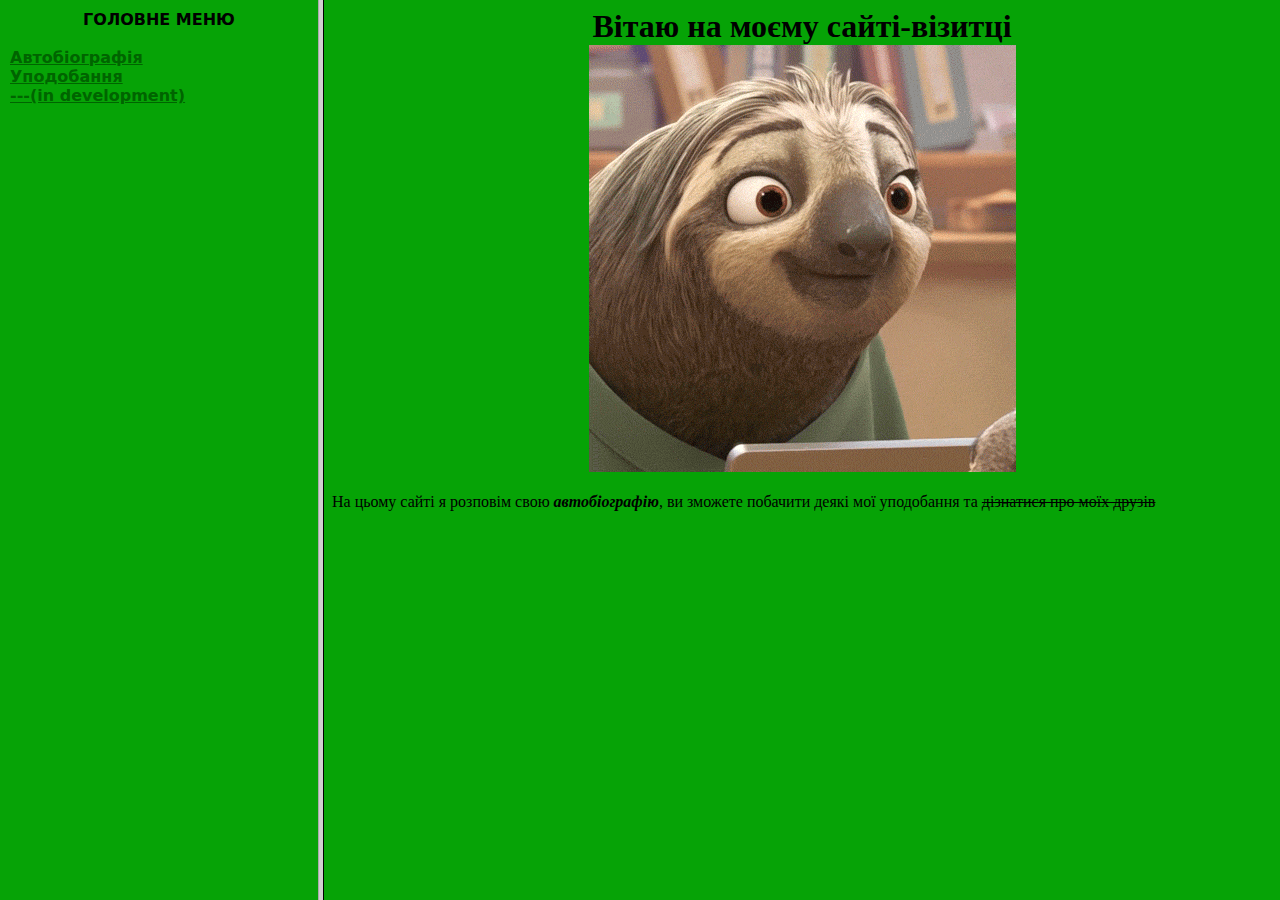
<file: index.html>
<html>
<head>
<title>
Сайт-візитка Хажанця Каріма
</title>
<link rel="stylesheet" href="styles/main.css">
</head>
<frameset cols=25%,75%>
<frame src=menu.html
name=menu 
scroling=no
frameborder=1
border=15
marginheight=10
marginwidth=10>
<frame src=frame2.html
name=frame2>
</frameset>
</html>
</file>
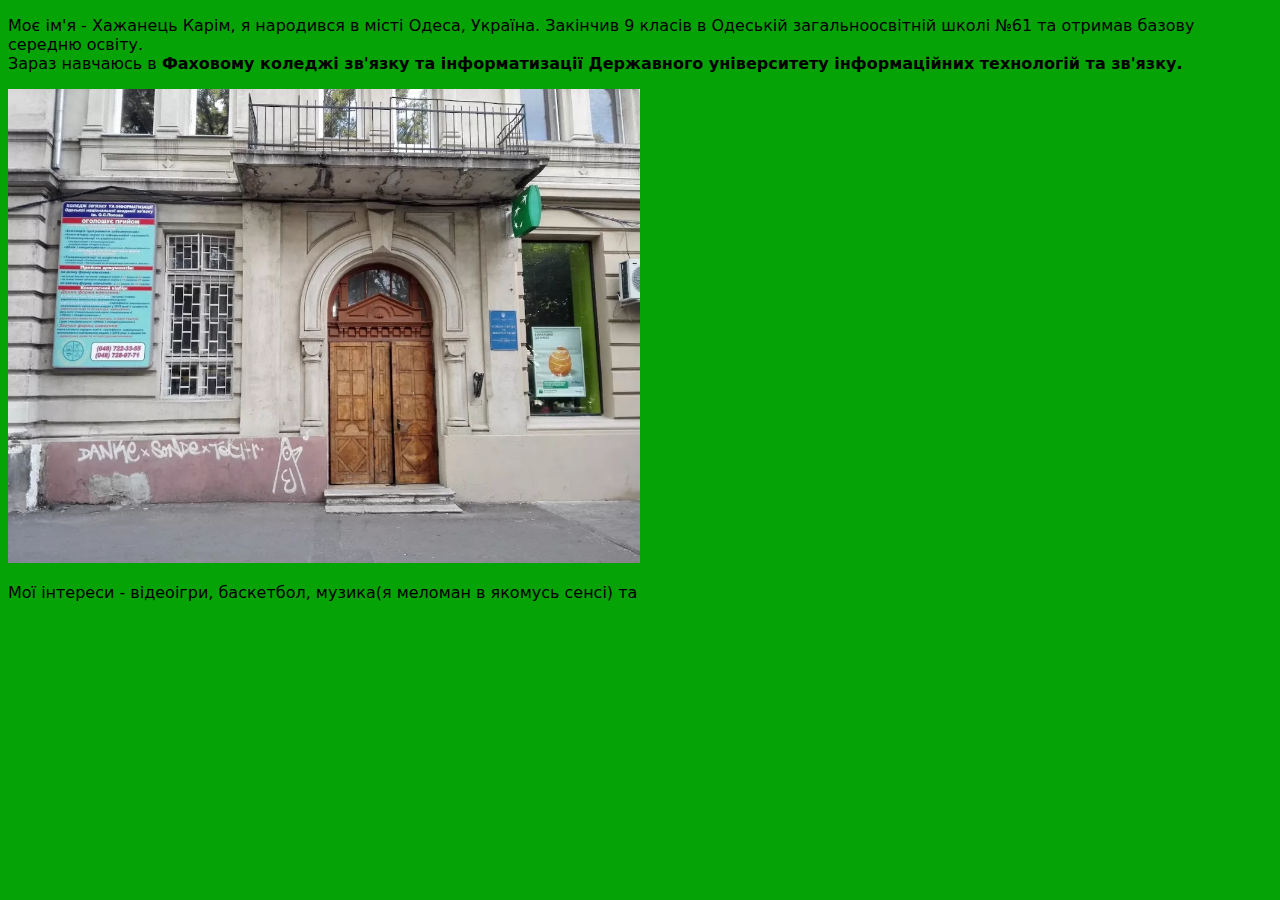
<file: 1.html>
<!DOCTYPE html>
<html lang="en">
<head>
    <meta charset="UTF-8">
    <meta name="viewport" content="width=device-width, initial-scale=1.0">
    <title>Autobiography</title>
    <link rel="stylesheet" href="styles/main.css">
</head>
<body>
    <div class="bio">
        <p>Моє ім'я - Хажанець Карім, я народився в місті Одеса, Україна. 
            Закінчив 9 класів в Одеській загальноосвітній школі №61 та отримав базову середню освіту.<br>
            Зараз навчаюсь в <b>Фаховому коледжі зв'язку та інформатизації
            Державного університету інформаційних технологій та зв'язку.</b>
        </p>
        <img src="else/716b50068780aa28ff68274a326ec79f-original.webp" alt="Фотографія будівлі коледжу" class="college">
        <p>Мої інтереси - відеоігри, баскетбол, музика(я меломан в якомусь сенсі) та </p>
    </div>
</body>
</html>
</file>
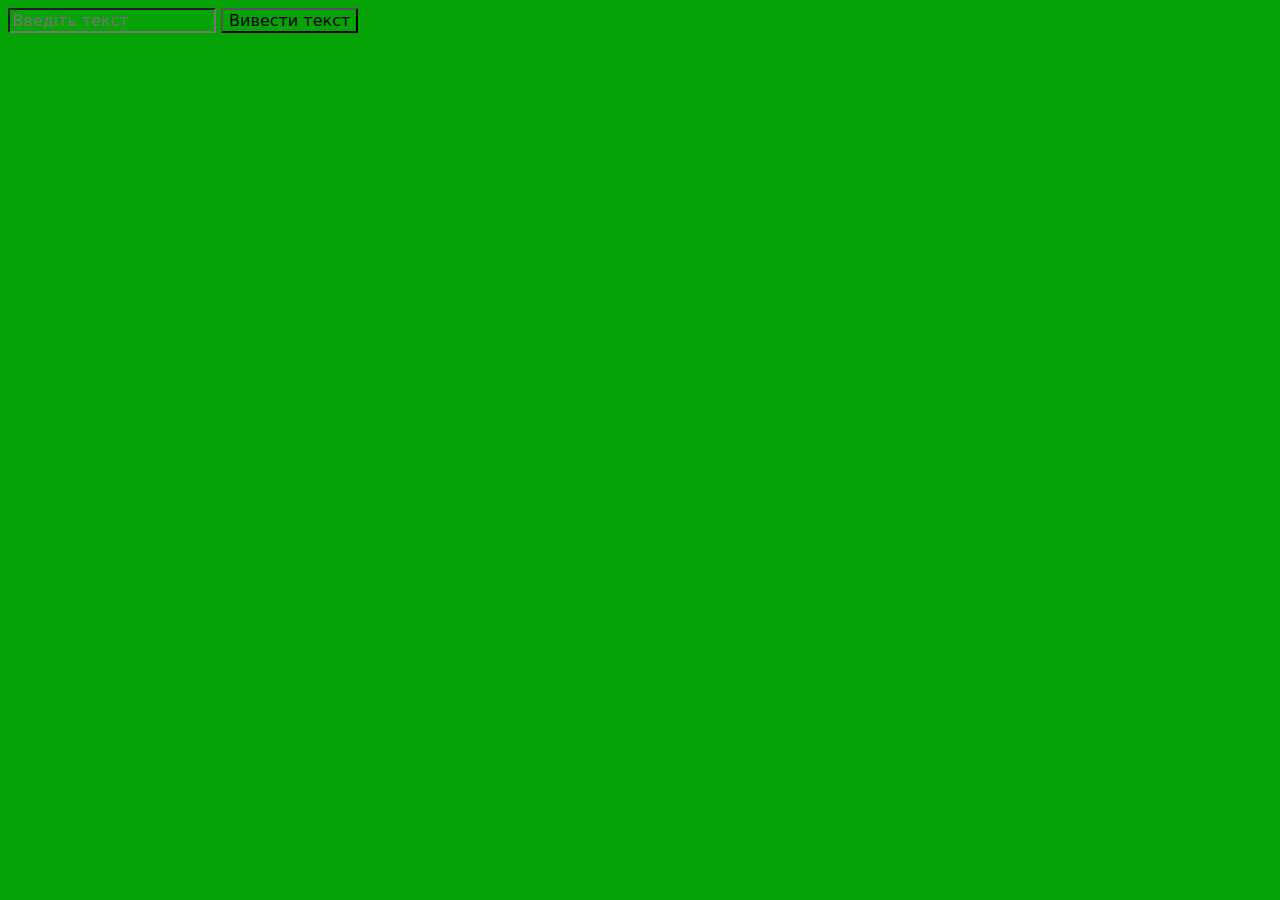
<file: 2.html>
<!DOCTYPE html>
<html lang="uk">
<head>
    <meta charset="UTF-8">
    <meta http-equiv="X-UA-Compatible" content="IE=edge">
    <meta name="viewport" content="width=device-width, initial-scale=1.0">
    <title>Input to Paragraph</title>
    <link rel="stylesheet" href="styles/main.css">
    
</head>
<body>
    <form id="inputForm">
        <input type="text" id="userInput" placeholder="Введіть текст">
        <button type="submit">Вивести текст</button>
    </form>

    <div id="outputContainer"></div>    
</body>
<script type="text/javascript" src="scripts/print.js"></script>
</html>
</file>
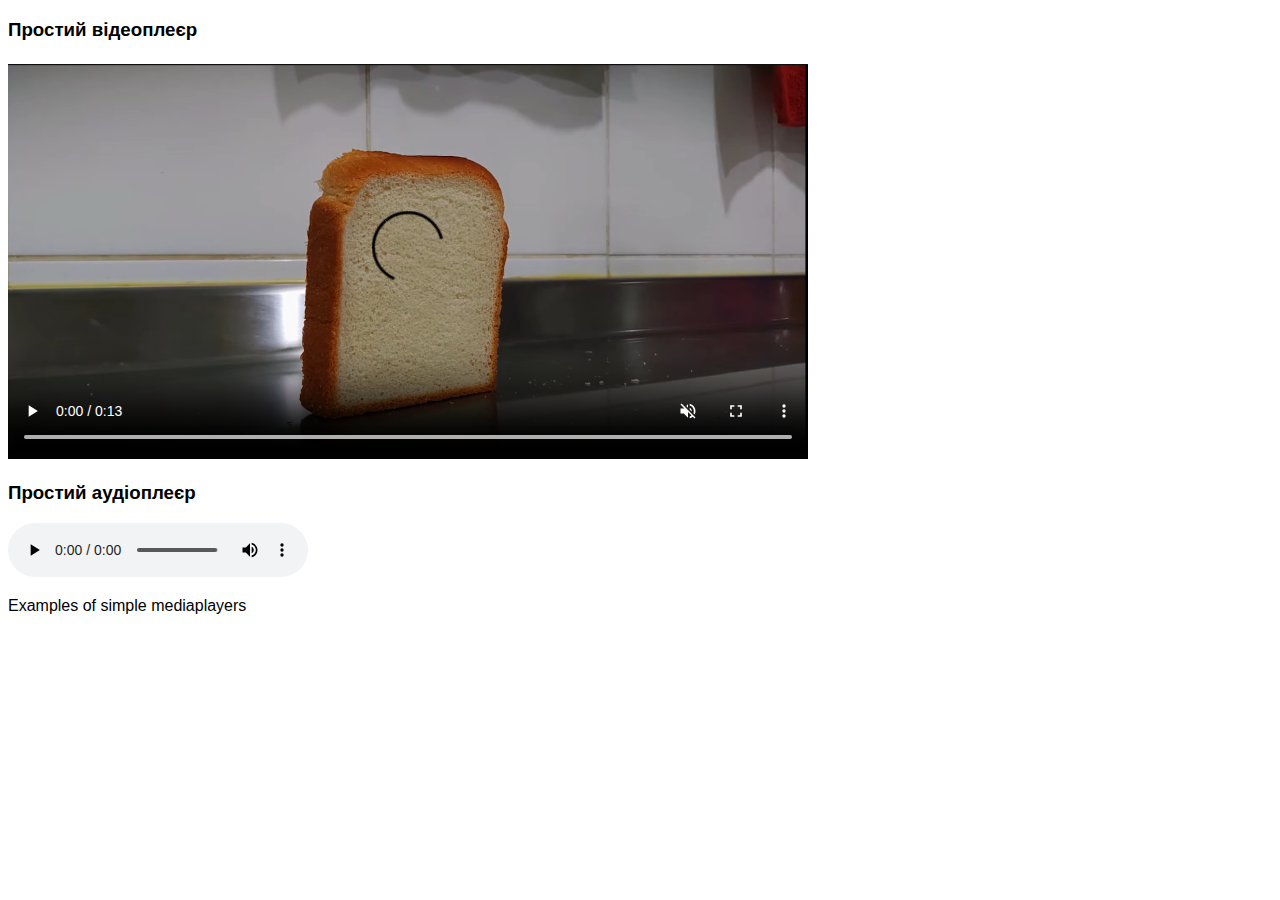
<file: 3.html>
<!DOCTYPE html>
<html lang="en">
<head>
    <meta charset="UTF-8">
    <meta name="viewport" content="width=device-width, initial-scale=1.0">
    <title>Media</title>
    <link rel="stylesheet" href="styles/mediaplayers.css">
</head>
<body>
    <div class="video">
        <h3>Простий відеоплеєр</h3>
        <video
        controls
        width="800"
        height="400"
        loop
        muted
        preload="auto"
        poster="else/Screenshot 2024-04-23 141328.png">
        <source src="else/Toast falling over.mp4" type="video/mp4" />
        <p>
            Your browser doesn't support this video. Here is a
            <a href="else/Toast falling over.mp4">link to the video</a> instead.
        </p>
        </video>
    </div>
    <div class="audio">
        <h3>Простий аудіоплеєр</h3>
        <audio controls src="else/shooting-sound-fx-159024.mp3" type="audio/mp3">
            <p>
                Your browser doesn't support this audio. Here is a
                <a href="else/shooting-sound-fx-159024.mp3">link to the audio</a> instead.
            </p>
        </audio>
    </div>
</body>
<footer>
    <p>Examples of simple mediaplayers</p>
</footer>
</html>
</file>
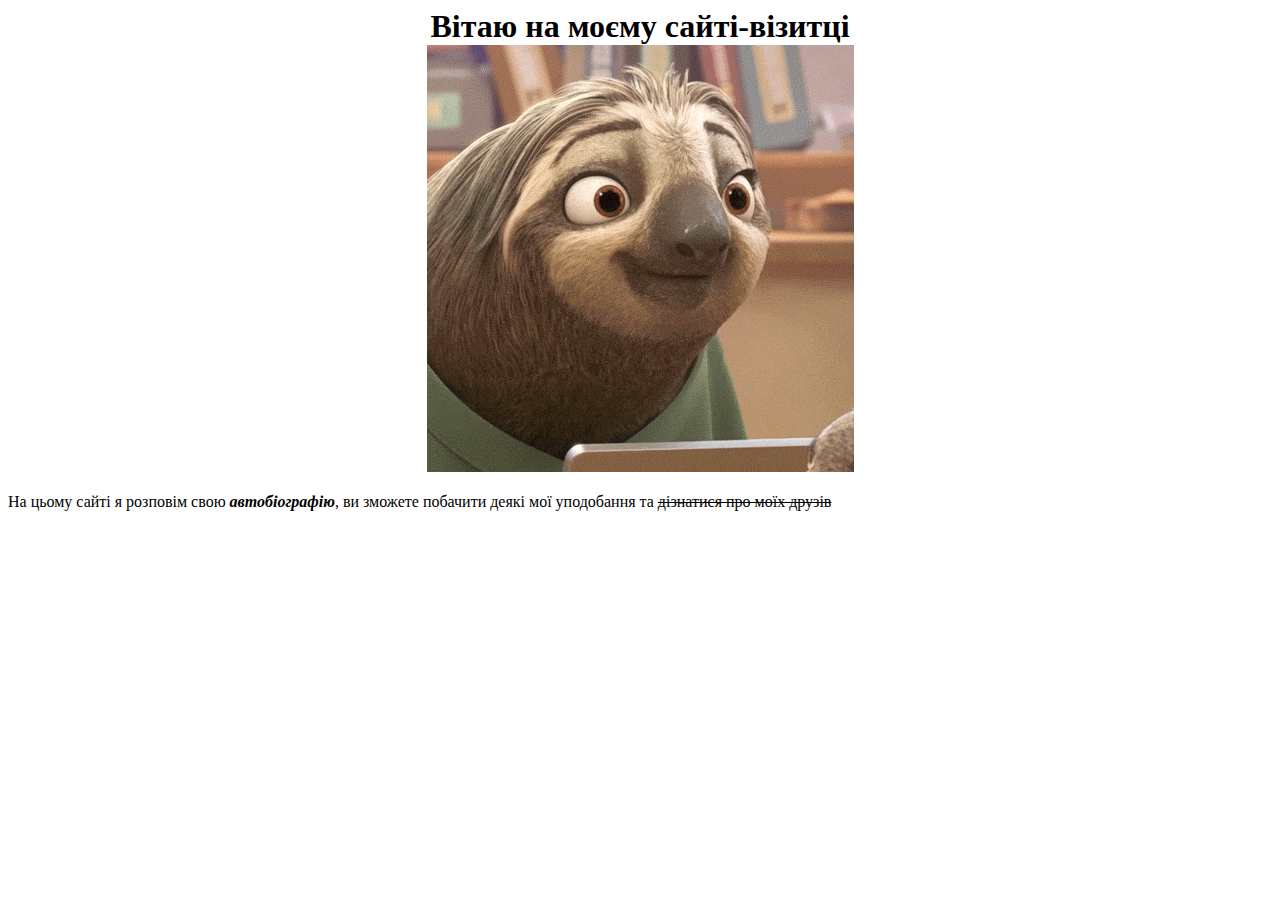
<file: frame2.html>
<html>
<head>
<title>
Сайт-візитка Хажанця Каріма
</title>
</head>
<body>
<h1>
<center>Вітаю на моєму сайті-візитці
<br>
<img src="else/giphy.gif">
</center>
</h1>
<div>
    <p>На цьому сайті я розповім свою <i><b>автобіографію</b></i>, 
        ви зможете побачити деякі мої уподобання та <del>дізнатися про моїх друзів</del>
    </p>
</div>
</body>
</html>
</file>
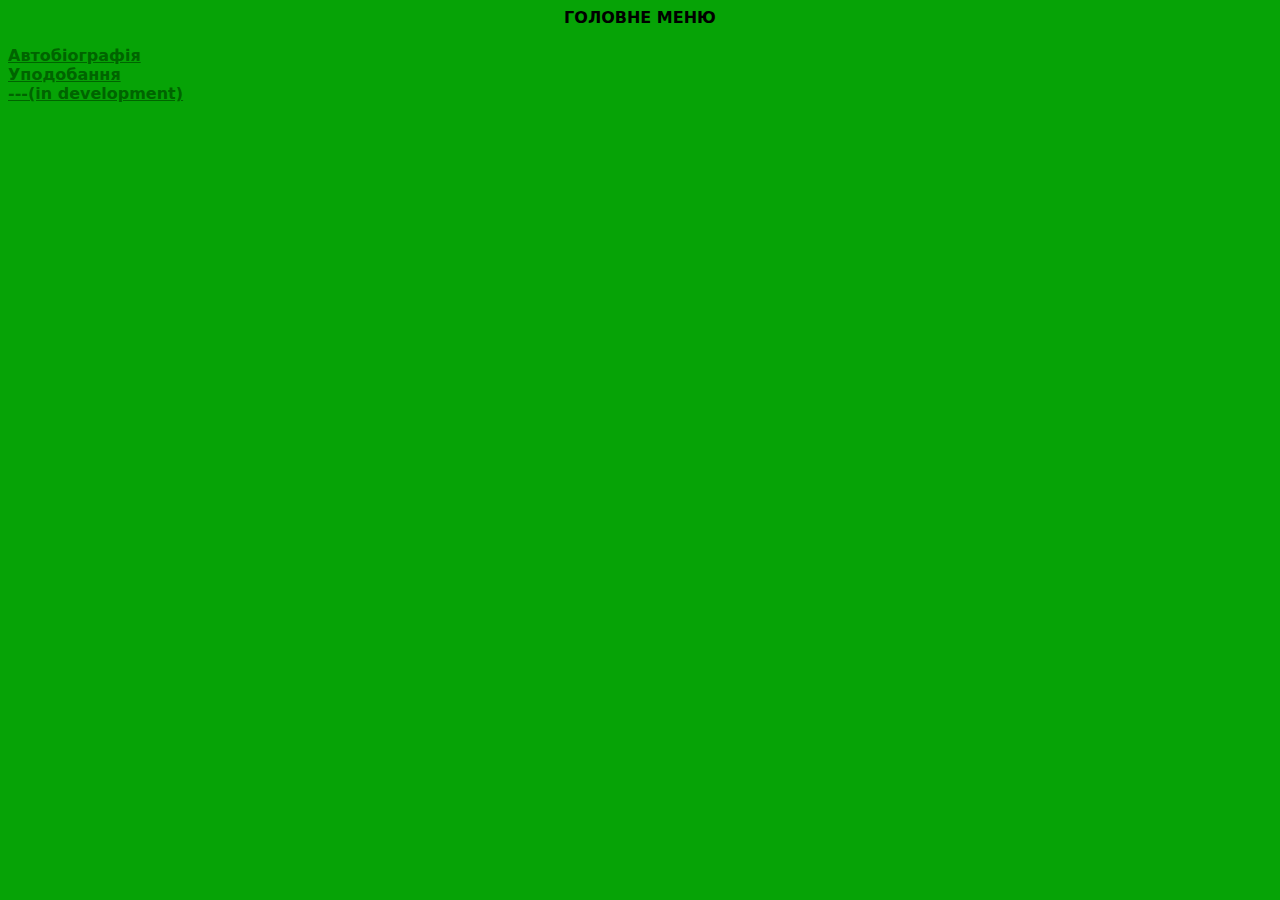
<file: menu.html>
<html>
<head>
<title>
Сайт-візитка Хажанця Каріма
</title>
<link rel="stylesheet" href="styles/main.css">
</head>
<body>
<h3>
<center>ГОЛОВНЕ МЕНЮ</center>
<br>
<a href=1.html target=frame2>Автобіографія</a>
<br>
<a href=2.html target=frame2>Уподобання</a>
<br>
<a href=3.html target=frame2>---(in development)</a>
</h3>
</body>
</html>
</file>
<file: styles/main.css>
* {
    background-color: rgb(6, 163, 6);
    font-family: system-ui, -apple-system, BlinkMacSystemFont, 'Segoe UI', Roboto, Oxygen, Ubuntu, Cantarell, 'Open Sans', 'Helvetica Neue', sans-serif;
    font-size: medium;
}

body * {
    animation-name: anim1;
    animation-duration: 500ms;
    animation-iteration-count: 1;
}

p, h3 {
    color: black;
}

a {
    color:darkgreen;
}

a:hover {
    color: rgb(111, 218, 3);
    text-decoration: underline;
    text-shadow: 0 0 3px rgb(25, 50, 0);
}


@keyframes anim1 {
    0% {opacity: 0;}
    100% {opacity: 1;}
}

.college {
    width: 50%;
    height: 75%;
}
</file>
<file: styles/mediaplayers.css>
body {
    font-family: Verdana, Geneva, Tahoma, sans-serif;
}
</file>
